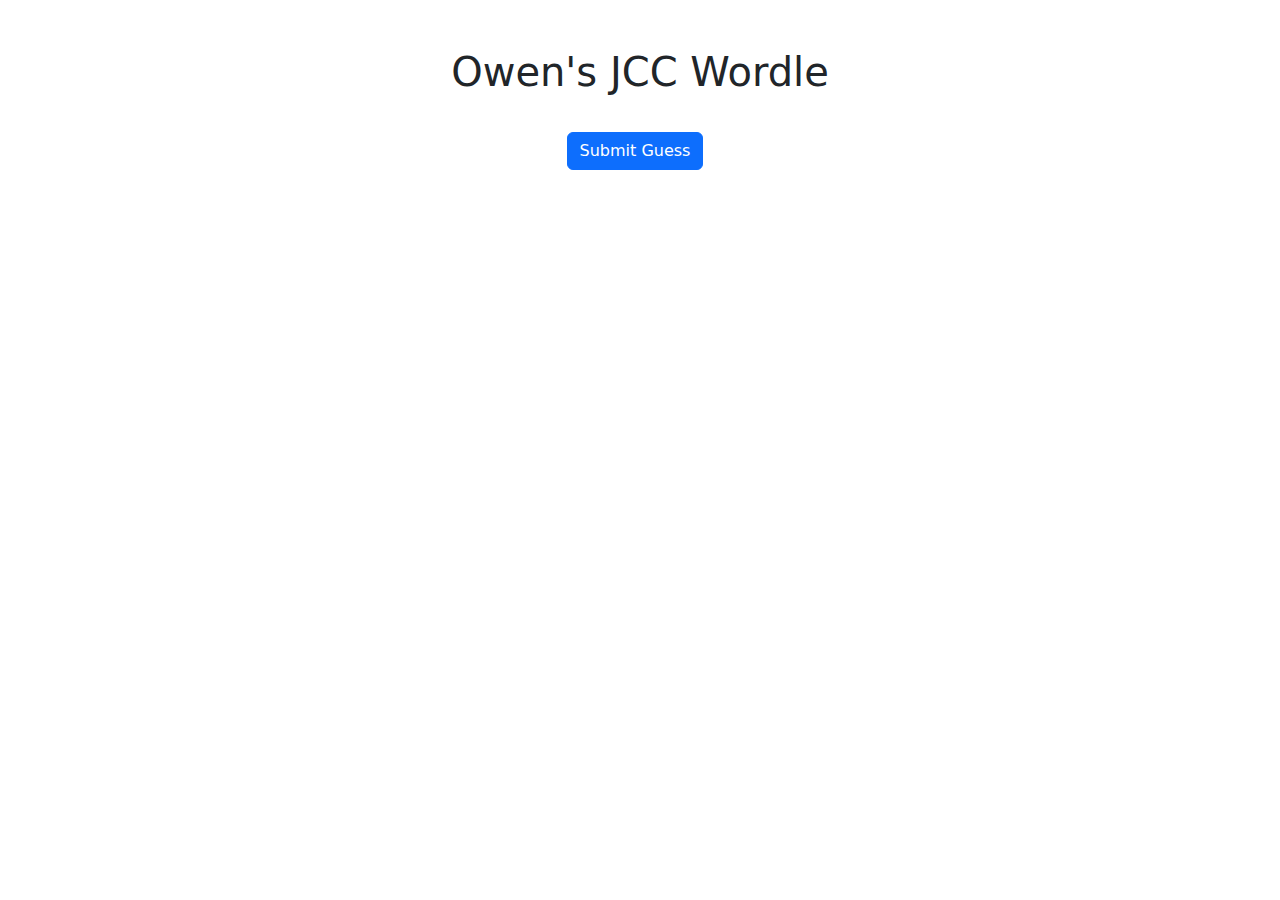
<file: index.html>
<!DOCTYPE html>
<html lang="en">
<head>
    <meta charset="UTF-8">
    <meta name="viewport" content="width=device-width, initial-scale=1.0">
    <title>Owen's JCC Wordle</title>
    <!-- Bootstrap CSS -->
    <link href="https://cdn.jsdelivr.net/npm/bootstrap@5.3.0-alpha3/dist/css/bootstrap.min.css" rel="stylesheet" />
    <!-- Custom CSS -->
    <link rel="stylesheet" href="style.css">
</head>
<body>
    <div class="container mt-5 text-center">
        <h1>Owen's JCC Wordle</h1>
        <div id="boardContainer"></div>
        <button id="guessButton" class="btn btn-primary mt-3">Submit Guess</button>
        
        <!-- <button id="viewAllLettersButton" class="btn btn-secondary mt-3">View all letters</button> -->
    </div>

    <!-- Modal for Winning -->
    <div class="modal fade" id="winModal" tabindex="-1" aria-labelledby="winModalLabel" aria-hidden="true">
        <div class="modal-dialog">
            <div class="modal-content">
                <div class="modal-header">
                    <h5 class="modal-title" id="winModalLabel">Congratulations!</h5>
                    <button type="button" class="btn-close" data-bs-dismiss="modal" aria-label="Close"></button>
                </div>
                <div class="modal-body">
                    You guessed the word correctly! 🎉
                </div>
                <div class="modal-footer">
                    <!-- Button to open the "View all letters" page -->
                    <button type="button" class="btn btn-secondary" id="viewAllLettersFromModalButton">
                        View all letters
                    </button>
                </div>
            </div>
        </div>
    </div>

    <!-- Modal for Today's Letter -->
    <div class="modal fade" id="letterModal" tabindex="-1" aria-labelledby="letterModalLabel" aria-hidden="true">
        <div class="modal-dialog">
            <div class="modal-content">
                <div class="modal-header">
                    <h5 class="modal-title" id="letterModalLabel">Today's Letter</h5>
                    <button type="button" class="btn-close" data-bs-dismiss="modal" aria-label="Close"></button>
                </div>
                <div class="modal-body">
                    Lorem ipsum dolor sit amet, consectetur adipiscing elit. Proin ultricies, est at volutpat malesuada,
                    lorem nunc convallis massa, nec cursus mi nulla eu lacus. Fusce euismod, orci at elementum fermentum,
                    sapien turpis dignissim dolor, vitae tempus magna purus non nunc. Aenean lacinia eros id libero
                    pulvinar efficitur. Vestibulum ut ligula nec odio interdum placerat. Nam vitae leo et orci fermentum
                    lacinia vel eu metus. Nulla facilisi. Donec egestas sapien a malesuada vulputate. Suspendisse viverra
                    vehicula libero vel faucibus. Pellentesque habitant morbi tristique senectus et netus et malesuada
                    fames ac turpis egestas. Curabitur vehicula posuere risus non fermentum.
                </div>
                <div class="modal-footer">
                    <button type="button" class="btn btn-secondary" data-bs-dismiss="modal">Close</button>
                </div>
            </div>
        </div>
    </div>

    <!-- Bootstrap JS Bundle -->
    <script src="https://cdn.jsdelivr.net/npm/bootstrap@5.3.0-alpha3/dist/js/bootstrap.bundle.min.js"></script>
    <!-- Custom JavaScript -->
    <script src="script.js"></script>
</body>
</html>
</file>
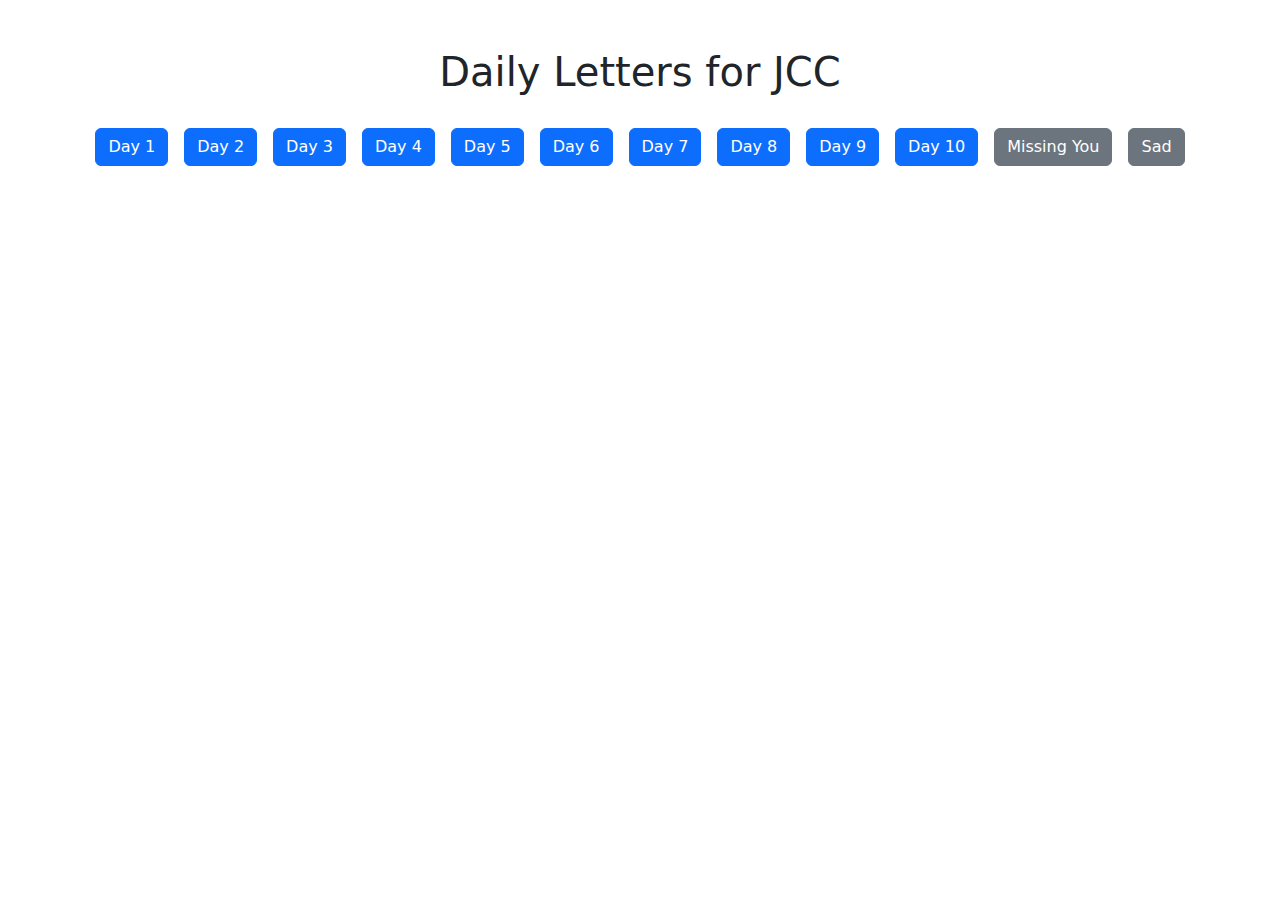
<file: all-letters.html>
<!DOCTYPE html>
<html lang="en">
<head>
    <meta charset="UTF-8">
    <meta name="viewport" content="width=device-width, initial-scale=1.0">
    <title>All Letters</title>
    <link href="https://cdn.jsdelivr.net/npm/bootstrap@5.3.0-alpha3/dist/css/bootstrap.min.css" rel="stylesheet">
    <link rel="stylesheet" href="style.css">
</head>
<body>
    <div class="container mt-5 text-center">
        <h1>Daily Letters for JCC</h1>
        <div id="buttonContainer" class="mt-4">
            <!-- Buttons for days and the extra ones ("Hungry" and "Sad") -->
            <!-- These buttons will be dynamically added by JavaScript -->
        </div>
    </div>

    <!-- Modal for displaying the letter -->
    <div class="modal fade" id="letterModal" tabindex="-1" aria-labelledby="letterModalLabel" aria-hidden="true">
        <div class="modal-dialog">
            <div class="modal-content">
                <div class="modal-header">
                    <h5 class="modal-title" id="letterModalLabel">Owen's Letter</h5>
                    <button type="button" class="btn-close" data-bs-dismiss="modal" aria-label="Close"></button>
                </div>
                <div class="modal-body" id="letterModalBody">
                    <!-- The letter will be injected here -->
                </div>
                <div class="modal-footer">
                    <button type="button" class="btn btn-secondary" data-bs-dismiss="modal">Close</button>
                </div>
            </div>
        </div>
    </div>

    <script src="https://cdn.jsdelivr.net/npm/bootstrap@5.3.0-alpha3/dist/js/bootstrap.bundle.min.js"></script>
    <script src="all-letters.js"></script>
</body>
</html>
</file>
<file: style.css>
/* Style for the Wordle board */
.tile {
    width: 50px;
    height: 50px;
    border: 1px solid #ccc;
    margin: 5px;
    display: inline-block;
    line-height: 50px;
    font-size: 1.5rem;
    font-weight: bold;
    text-transform: uppercase;
    text-align: center;
    box-sizing: border-box; /* Ensure padding and border are part of the element's size */
}

.correct {
    background-color: green;
    color: white;
}

.present {
    background-color: rgb(224, 224, 0);
    color: white;
}

.absent {
    background-color: gray;
    color: white;
}

/* Center the entire board */
#boardContainer {
    display: flex;
    flex-direction: column;
    align-items: center;
    margin: 20px auto;
    margin-bottom: 0;
}

/* Style for the rows */
.row {
    display: flex;
    justify-content: center; /* Center tiles within each row */
    margin-bottom: 10px;
}

/* Add margin between the buttons */
#guessButton {
    margin-top: 0;
    margin-right: 10px; 
}
</file>
